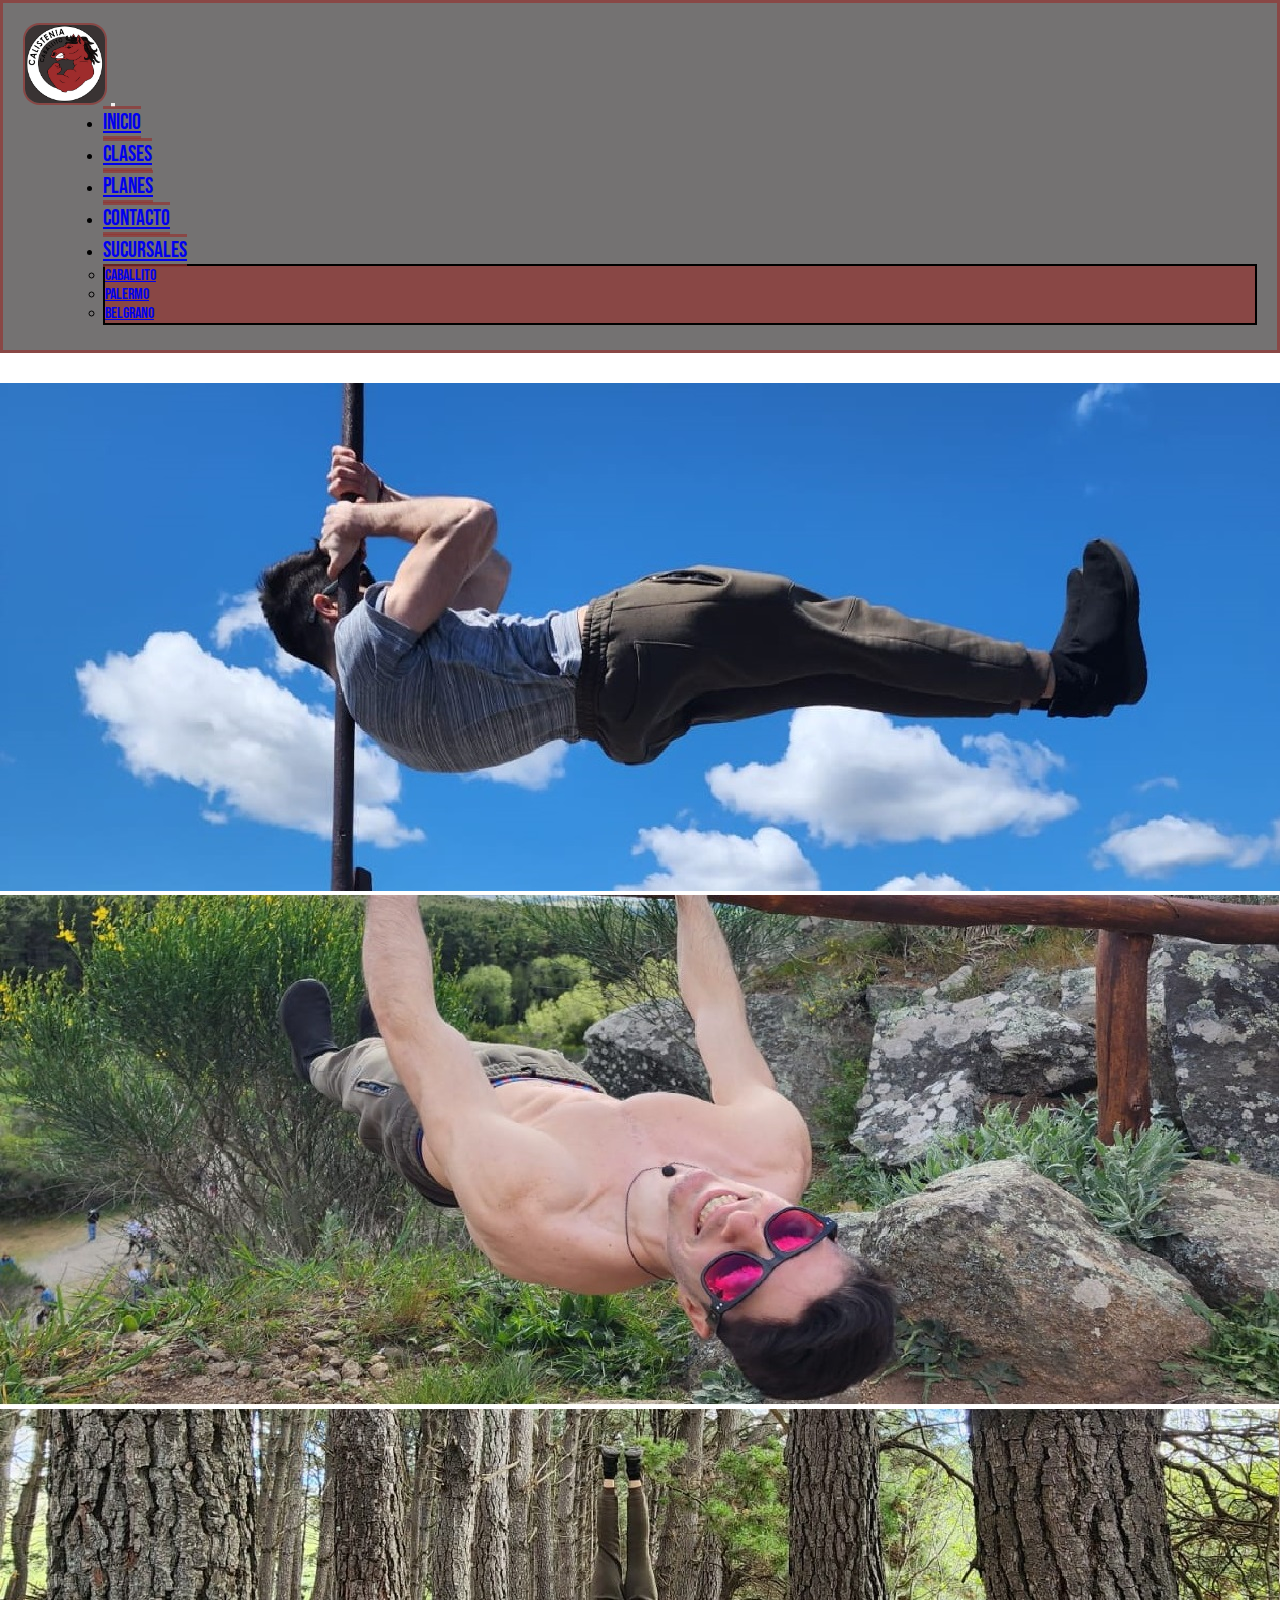
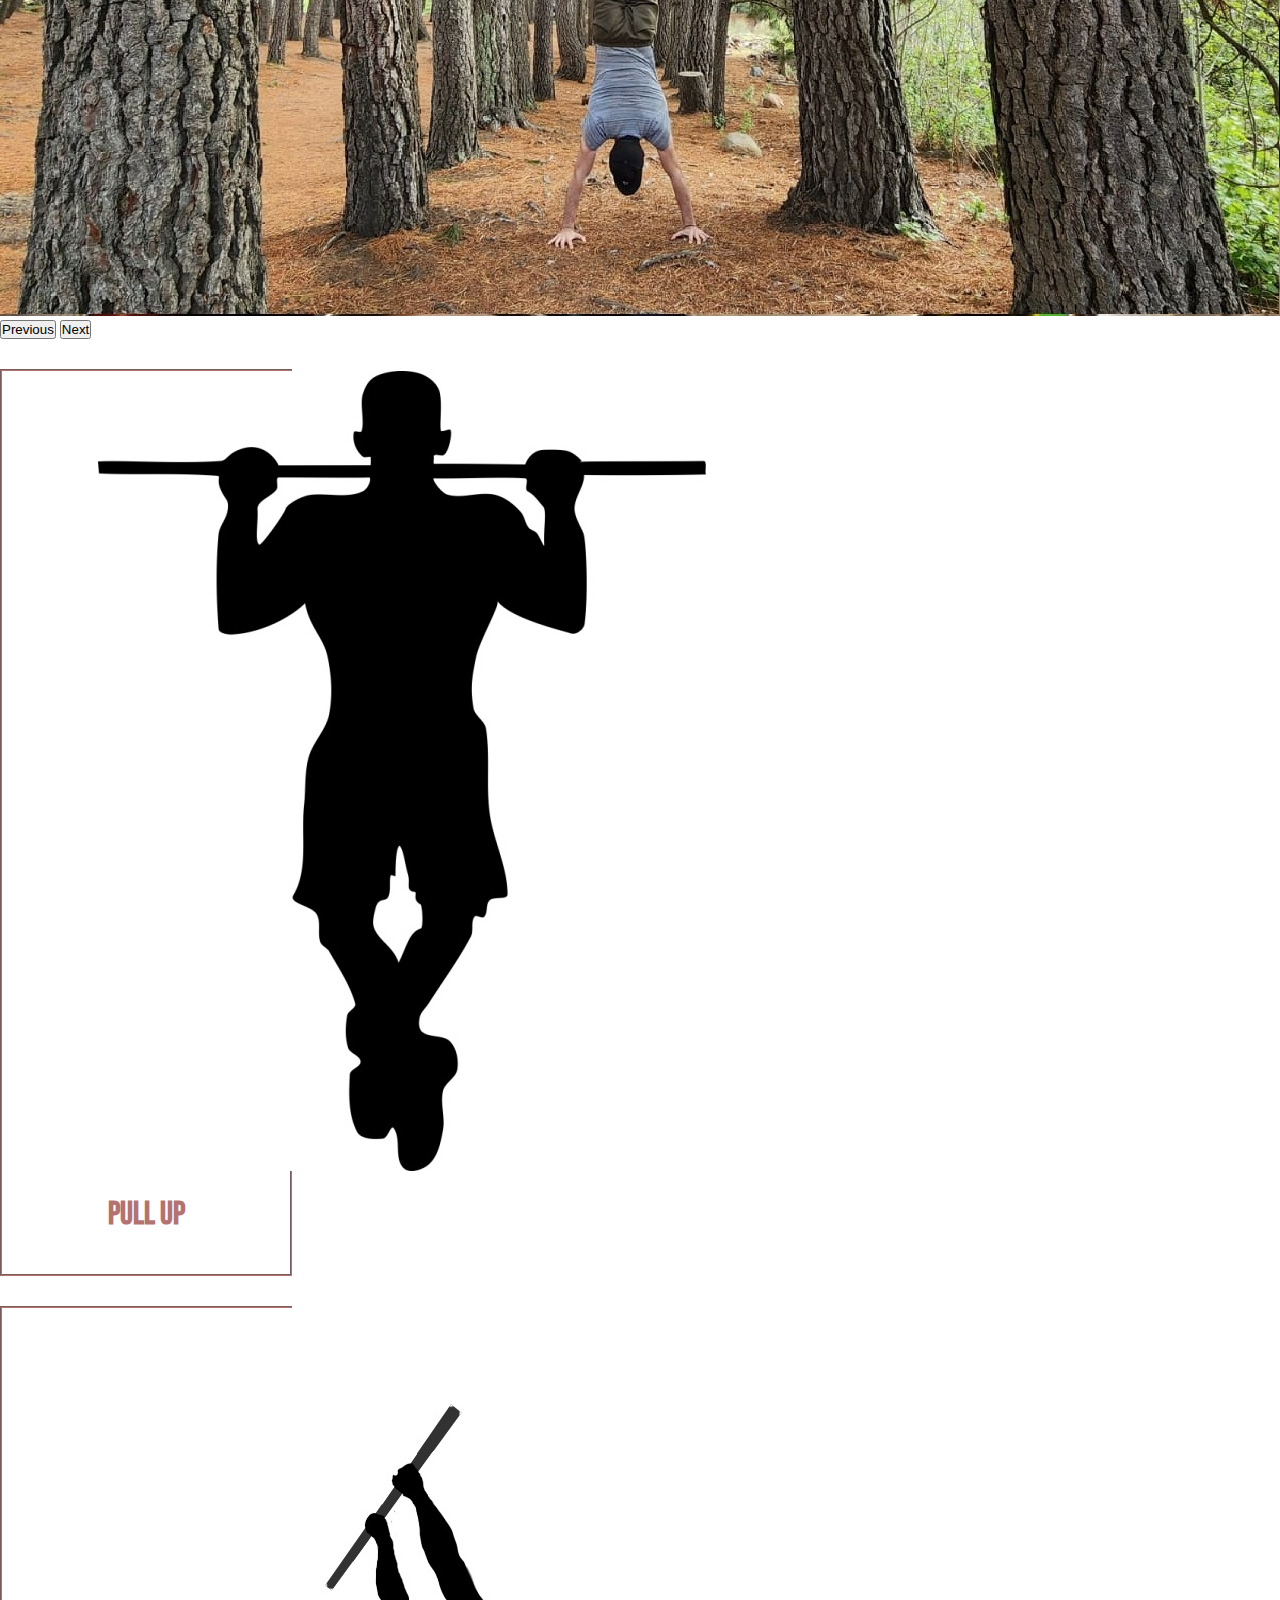
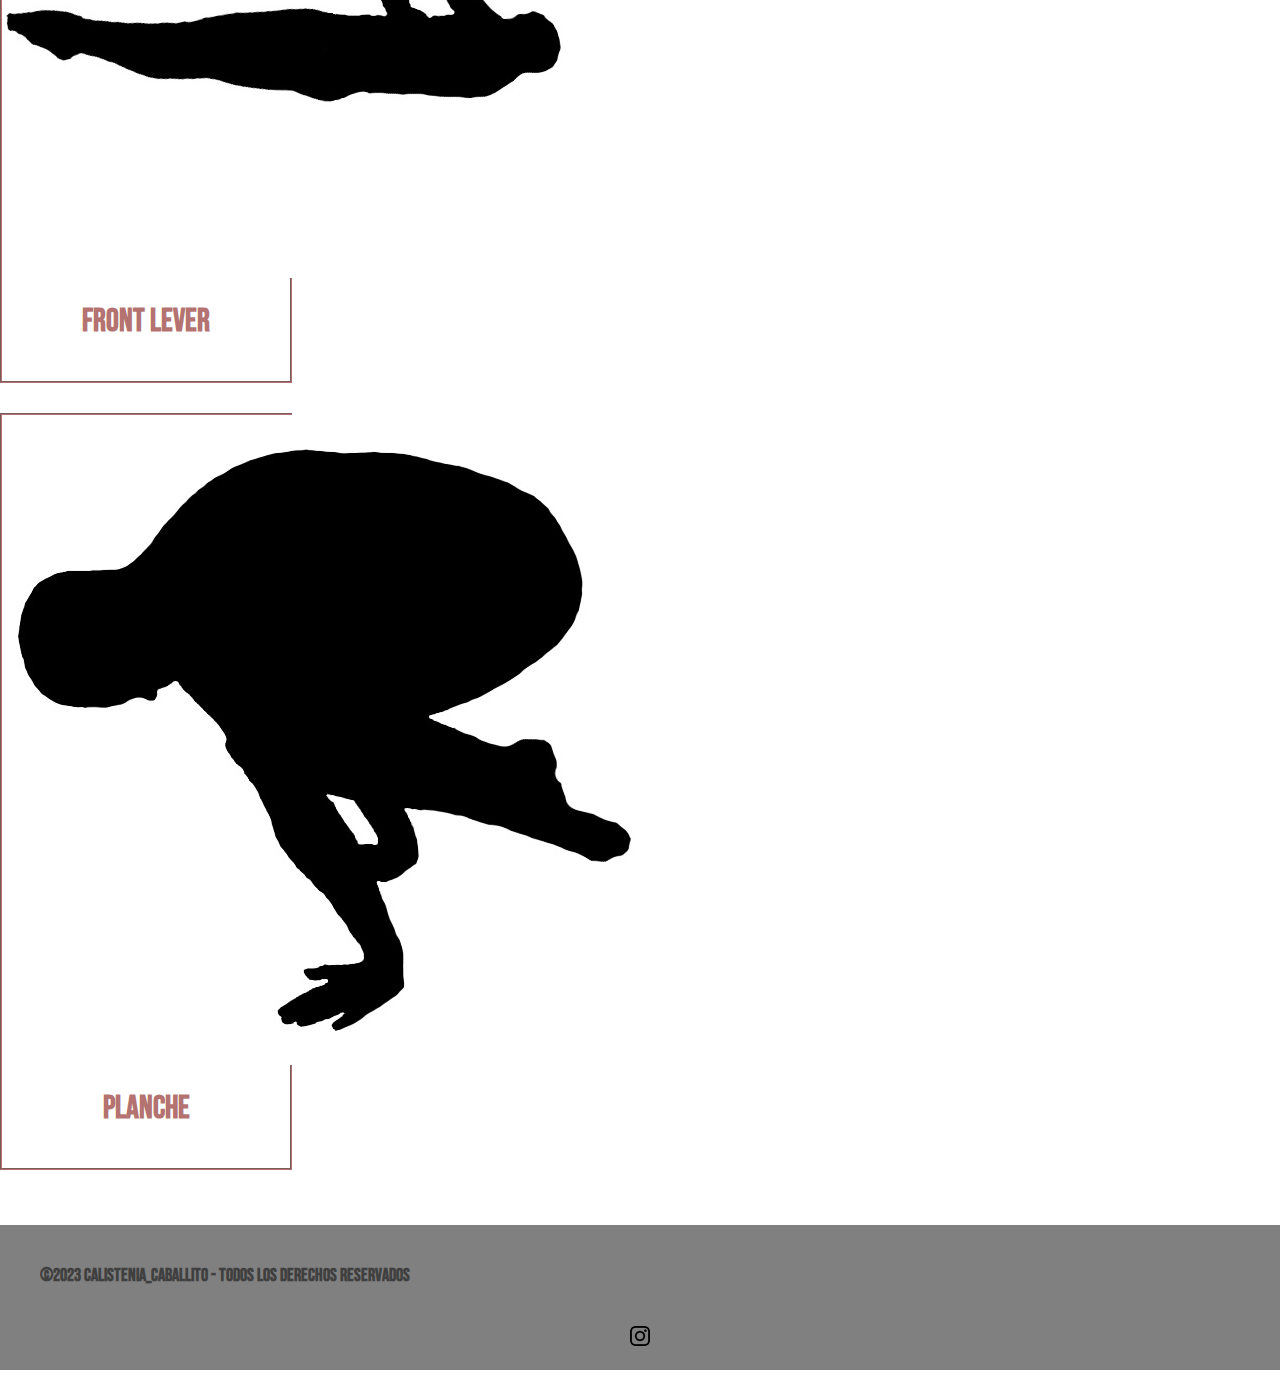
<file: index.html>
<!DOCTYPE html>
<html lang="en">
<head>
  <meta charset="UTF-8">
  <meta http-equiv="X-UA-Compatible" content="IE=edge">
  <meta name="viewport" content="width=device-width, initial-scale=1.0">
  <title>Calistenia Caballito</title>

    <!--bootstrap-->
    <link href="https://cdn.jsdelivr.net/npm/bootstrap@5.3.0-alpha1/dist/css/bootstrap.min.css" rel="stylesheet" integrity="sha384-GLhlTQ8iRABdZLl6O3oVMWSktQOp6b7In1Zl3/Jr59b6EGGoI1aFkw7cmDA6j6gD" crossorigin="anonymous">
    
    <!--foonts-->
    <link href="https://fonts.googleapis.com/css2?family=Bebas+Neue&display=swap" rel="stylesheet" type="text/css"> 
    <link href="https://fonts.googleapis.com/css2?family=Source+Serif+Pro:ital,wght@0,200;0,300;0,400;0,600;0,700;0,900;1,200;1,300;1,400;1,600;1,700;1,900&display=swap" rel="stylesheet" type="text/css">
  
    <!--sass-->
    <link rel="stylesheet" href="./css/styles.css">
  </head>

  <body class="container">
    <header class="row">
      <div class="col-lg-12">
        <nav class="row navbar navbar-expand-lg ">
          <div class="container-fluid">
            <a class="navbar-brand" href="./index.html"><img width="80px" src="./img/logo.png" alt="Logo"></a>
              <button class="navbar-toggler" type="button" data-bs-toggle="collapse" data-bs-target="#navbarSupportedContent" aria-controls="navbarSupportedContent" aria-expanded="false" aria-label="Toggle navigation">
                <span class="navbar-toggler-icon"></span>
              </button>
          <div class="collapse navbar-collapse" id="navbarSupportedContent">
            <ul class="navbar-nav me-auto mb-2 mb-lg-0">
              <li class="nav-item">
                <a class="nav-link" aria-current="page" href="./index.html">Inicio</a>
              </li>
              <li class="nav-item">
                <a class="nav-link" href="./pages/clases.html">Clases</a>
              </li>
              <li class="nav-item">
                <a class="nav-link" href="./pages/planes.html">Planes</a>
              </li>
              <li class="nav-item">
                <a class="nav-link" href="./pages/contacto.html">Contacto</a>
              </li>
              <li class="nav-item dropdown">
                <a class="nav-link dropdown-toggle" href="./pages/ubicacion.html" role="button" data-bs-toggle="dropdown" aria-expanded="false">
                Sucursales
                </a>
                  <ul class="dropdown-menu">
                    <li><a class="dropdown-item" href="./pages/ubicacion.html">Caballito</a></li>
                    <li><a class="dropdown-item" href="./pages/ubicacion.html">Palermo</a></li>
                    <li><a class="dropdown-item" href="./pages/ubicacion.html">Belgrano</a></li>
                  </ul>
              </li>
            </ul>
          </div>
          </div>
        </nav>
      </div>
    </header>

    <main>
      <div class="row">
        <div class="col-lg-12">
          <div id="carouselExampleControlsNoTouching" class="carousel slide" data-bs-touch="false">
            <div class="carousel-inner">
              <div class="carousel-item active">
                <img src="./img/imagen1.jpg" class="d-block w-100" alt="Entrenador haciendo un front lever en un poste">
              </div>
              <div class="carousel-item">
                <img src="./img/imagen2.jpg" class="d-block w-100" alt="Entrenador haciendo un front lever en el medio de la naturaleza">
              </div>
              <div class="carousel-item">
                <img src="./img/imagen3.jpg" class="d-block w-100" alt="Entrenador haciendo una vertical">
              </div>
            </div>
            <button class="carousel-control-prev" type="button" data-bs-target="#carouselExampleControlsNoTouching" data-bs-slide="prev">
              <span class="carousel-control-prev-icon" aria-hidden="true"></span>
              <span class="visually-hidden">Previous</span>
            </button>
            <button class="carousel-control-next" type="button" data-bs-target="#carouselExampleControlsNoTouching" data-bs-slide="next">
              <span class="carousel-control-next-icon" aria-hidden="true"></span>
              <span class="visually-hidden">Next</span>
            </button>
          </div>
        </div>
      </div>
      
      <section class="cards row mt-5 pt-3">
        <div class="card-index col-lg-4 col-sm-12 mx-auto" style="width: 18rem;">
          <img src="./img/pullup.jpg" class="card-img-top" alt="Ejercicio Pull up">
            <div class="card-body">
              <h2 class="card-text">PULL UP</h2>
            </div>
        </div>
        
        <div class="card-index col-lg-4 col-sm-12 mx-auto" style="width: 18rem;">
          <img src="./img/frontlever.jpg" class="card-img-top" alt="Ejercicio Front lever">
            <div class="card-body">
              <h2 class="card-text">FRONT LEVER</h2>
            </div>
        </div>
          
        <div class="card-index col-lg-4 col-sm-12 mx-auto" style="width: 18rem;">
          <img src="./img/planche.jpg" class="card-img-top" alt="Ejercicio Planche">
            <div class="card-body">
              <h2 class="card-text">PLANCHE</h2>
            </div>
        </div>
  
      </section> 
    </main>

    <footer class="row">
      <div class="col-lg-8 col-sm-12">
        <h3 class="txtFooter text-center">©2023  Calistenia_Caballito - Todos los derechos reservados</h3>
      </div>
      
      <section class="iconos col-lg-4 col-sm-12 centrado">
        <div>
          <a title="Calistenia_Caballito" href="https://www.instagram.com/calistenia_caballito/">
          <img class="redes" src="./img/ig.png" alt="Instagram"></a>
        </div>        
      </section>
    </footer>

  <script src="https://cdn.jsdelivr.net/npm/bootstrap@5.3.0-alpha1/dist/js/bootstrap.bundle.min.js" integrity="sha384-w76AqPfDkMBDXo30jS1Sgez6pr3x5MlQ1ZAGC+nuZB+EYdgRZgiwxhTBTkF7CXvN" crossorigin="anonymous"></script>   

  </body>

</html>
</file>
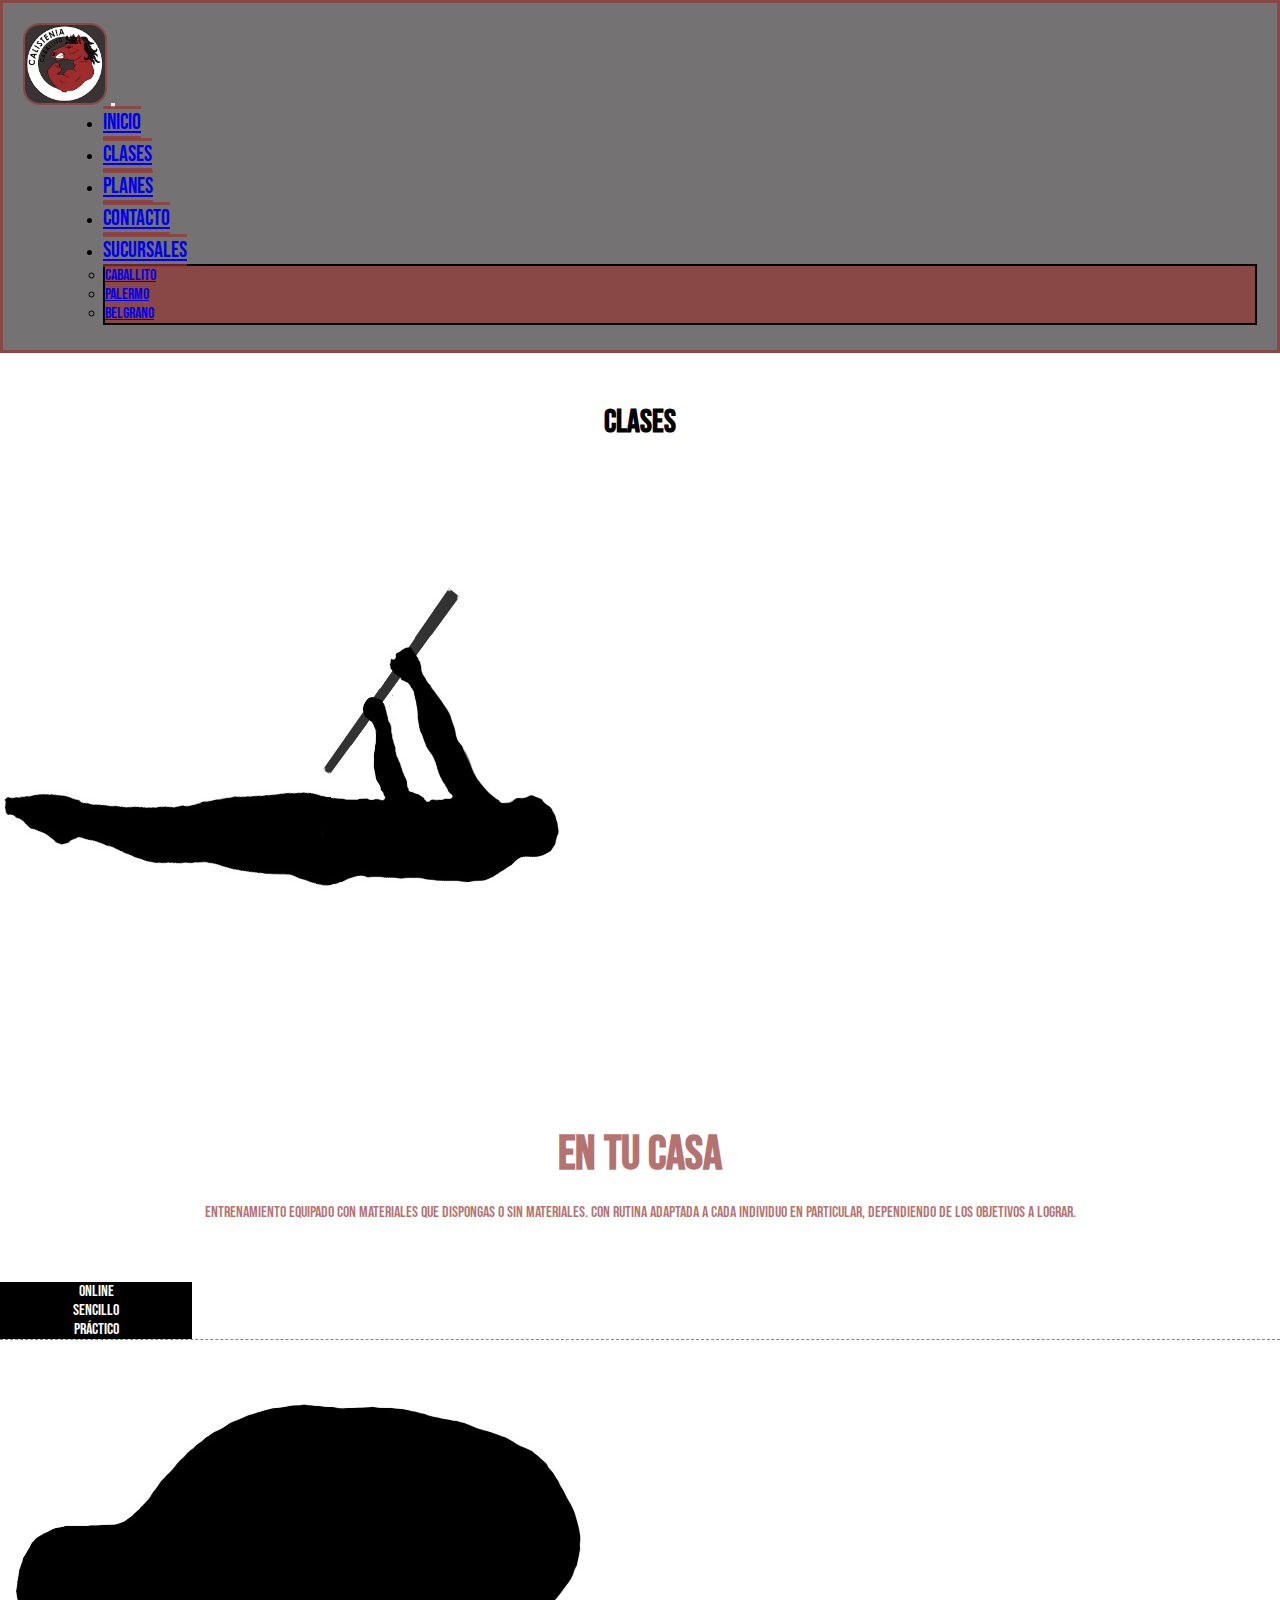
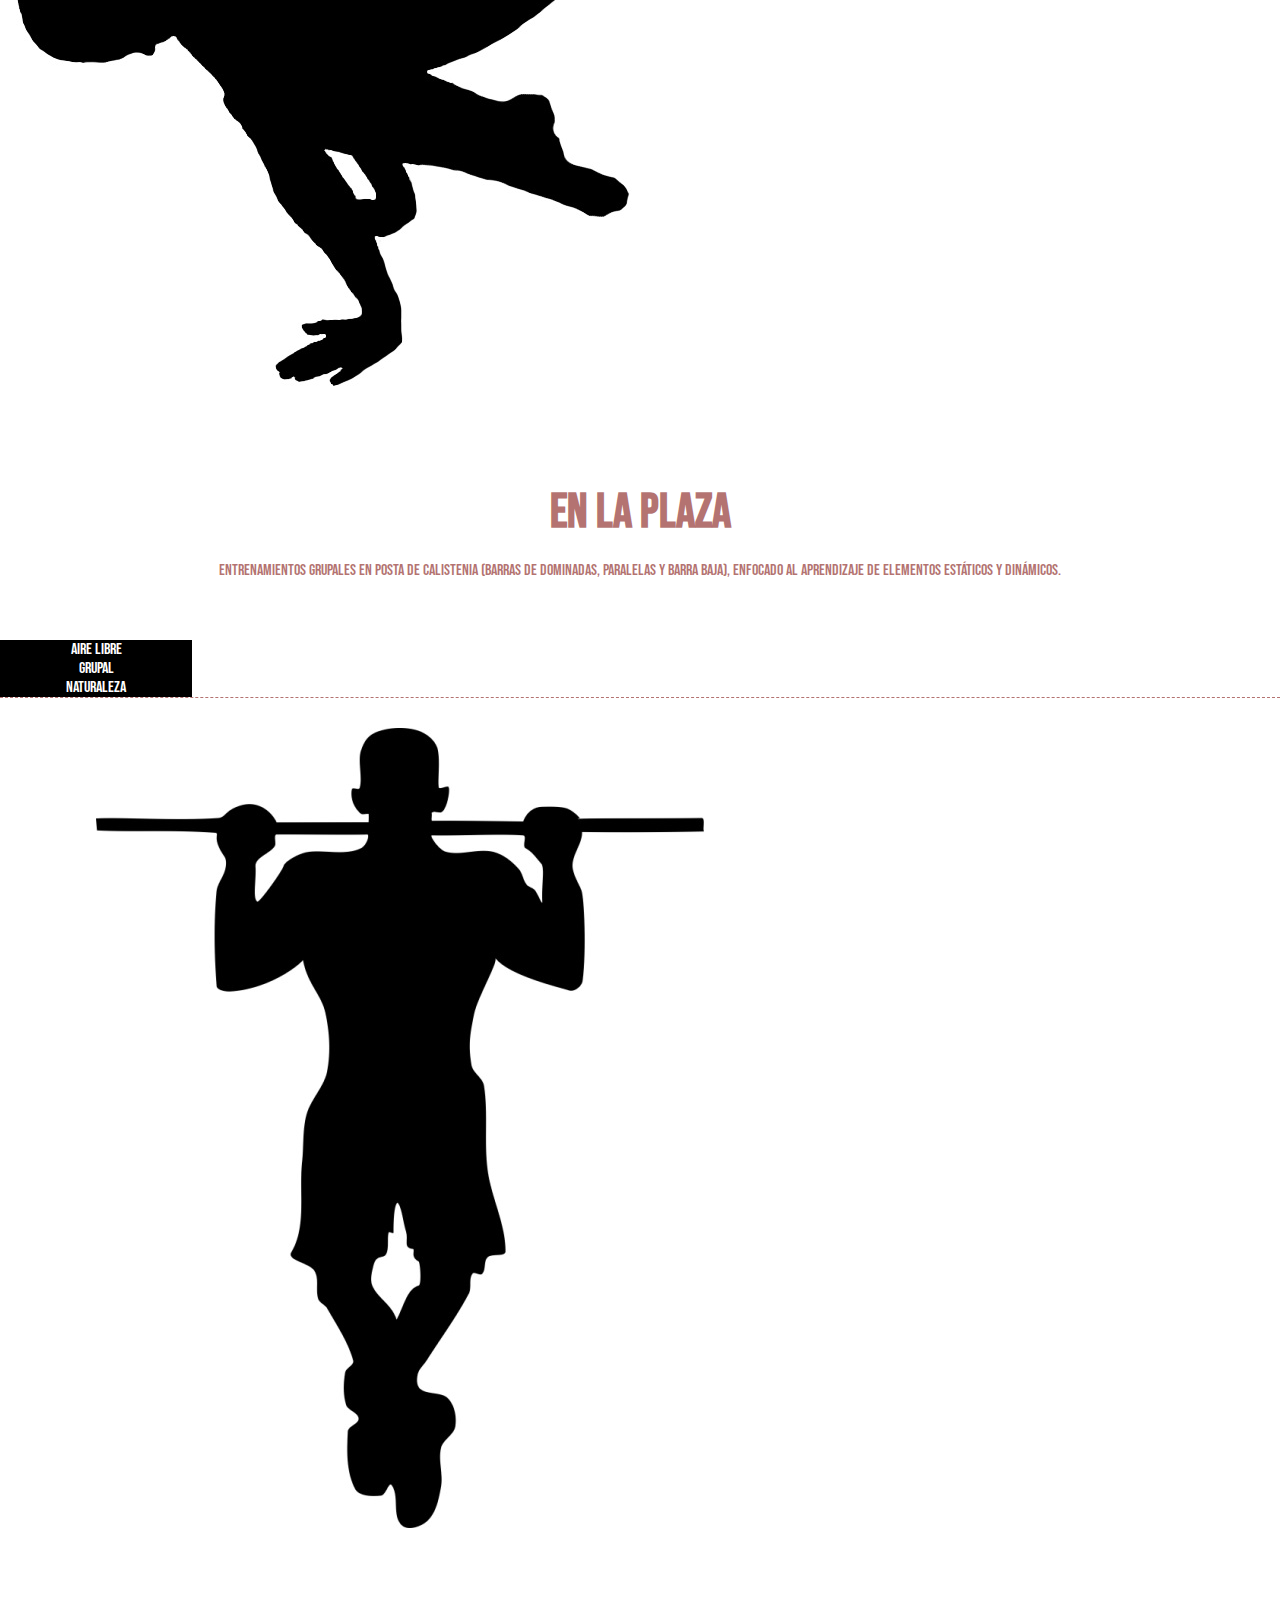
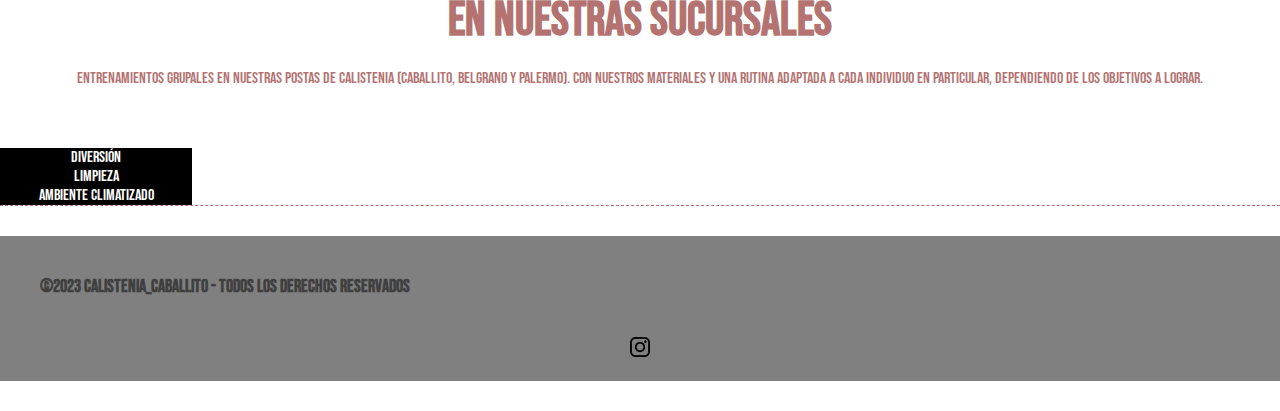
<file: pages/clases.html>
<!DOCTYPE html>
<html lang="es">

  <head>
    <meta charset="UTF-8">
    <meta http-equiv="X-UA-Compatible" content="IE=edge">
    <meta name="viewport" content="width=device-width, initial-scale=1.0">
    <meta name="description" content="Clases y cursos de Calistenia en Caballito">
    <meta name="keywords" content="Calistenia, Caballito, Gimnasio, Plaza">
    <title>Calistenia Caballito</title>

    <!--bootstrap-->
    <link href="https://cdn.jsdelivr.net/npm/bootstrap@5.3.0-alpha1/dist/css/bootstrap.min.css" rel="stylesheet" integrity="sha384-GLhlTQ8iRABdZLl6O3oVMWSktQOp6b7In1Zl3/Jr59b6EGGoI1aFkw7cmDA6j6gD" crossorigin="anonymous">
    
    <!--foonts-->
    <link href="https://fonts.googleapis.com/css2?family=Bebas+Neue&display=swap" rel="stylesheet" type="text/css"> 
    <link href="https://fonts.googleapis.com/css2?family=Source+Serif+Pro:ital,wght@0,200;0,300;0,400;0,600;0,700;0,900;1,200;1,300;1,400;1,600;1,700;1,900&display=swap" rel="stylesheet" type="text/css">
  
    <!--sass-->
    <link rel="stylesheet" href="../css/styles.css">
  </head>

  <body class="container">
    <header class="row">
      <div class="col-lg-12">
        <nav class="navbar navbar-expand-lg ">
          <div class="container-fluid">
            <a class="navbar-brand" href="../index.html"><img width="80px" src="../img/logo.png" alt="Logo"></a>
            <button class="navbar-toggler" type="button" data-bs-toggle="collapse" data-bs-target="#navbarSupportedContent" aria-controls="navbarSupportedContent" aria-expanded="false" aria-label="Toggle navigation">
              <span class="navbar-toggler-icon"></span>
            </button>
            <div class="collapse navbar-collapse" id="navbarSupportedContent">
              <ul class="navbar-nav me-auto mb-2 mb-lg-0">
                <li class="nav-item">
                  <a class="nav-link" aria-current="page" href="../index.html">Inicio</a>
                </li>
                <li class="nav-item">
                  <a class="nav-link" href="./clases.html">Clases</a>
                </li>
                <li class="nav-item">
                  <a class="nav-link" href="./planes.html">Planes</a>
                </li>
                <li class="nav-item">
                  <a class="nav-link" href="./contacto.html">Contacto</a>
                </li>
                <li class="nav-item dropdown">
                  <a class="nav-link dropdown-toggle" href="./ubicacion.html" role="button" data-bs-toggle="dropdown" aria-expanded="false">
                    Sucursales
                  </a>
                  <ul class="dropdown-menu">
                    <li><a class="dropdown-item" href="./ubicacion.html">Caballito</a></li>
                    <li><a class="dropdown-item" href="./ubicacion.html">Palermo</a></li>
                    <li><a class="dropdown-item" href="./ubicacion.html">Belgrano</a></li>
                  </ul>
                </li>
              </ul>
            </div>
          </div>
        </nav>
      </div>
    </header>
  
    <main class="row">
      <div class="h2 col-lg-12 col-sm12">
            <h2>CLASES</h2>
      </div>

      <div class="row card-row mx-auto">
        <div class="col-lg-3 col-sm-12">
          <img src="../img/frontlever.jpg" class="img-fluid rounded-start" alt="Ejercicio Front Lever">
        </div>
        <div class="col-lg-6 col-sm-12">
          <div class="card-body">
            <h3 class="card-title">EN TU CASA</h3>
            <p class="card-text"> Entrenamiento equipado con materiales que dispongas o sin materiales. Con rutina adaptada a cada individuo en particular, dependiendo de los objetivos a lograr.</p>
          </div>
        </div>
        <div class="col-lg-3 col-sm-12 card-var mx-auto" style="width: 12rem;">
          <ul class="list-group list-group-flush">
            <li class="list-group-item">ONLINE</li>
            <li class="list-group-item">SENCILLO</li>
            <li class="list-group-item">PRÁCTICO</li>
          </ul>
        </div>
      </div>

      <div class="row card-row mx-auto">
        <div class="col-lg-3 col-sm-12">
          <img src="../img/planche.jpg" class="img-fluid rounded-start" alt="Ejercicio Planche">
        </div>
        <div class="col-lg-6 col-sm-12">
          <div class="card-body">
            <h3 class="card-title">EN LA PLAZA</h3>
            <p class="card-text"> Entrenamientos grupales en posta de Calistenia (Barras de dominadas, Paralelas y Barra baja), enfocado al aprendizaje de elementos estáticos y dinámicos.</p>
          </div>
        </div>
        <div class="col-lg-3 col-sm-12 card-var mx-auto" style="width: 12rem;">
          <ul class="list-group list-group-flush">
            <li class="list-group-item">AIRE LIBRE</li>
            <li class="list-group-item">GRUPAL</li>
            <li class="list-group-item">NATURALEZA</li>
          </ul>
        </div>
      </div>

      <div class="row card-row mx-auto">
        <div class="col-lg-3 col-sm-12">
          <img src="../img/pullup.jpg" class="img-fluid rounded-start" alt="Ejercicio Pull Up">
        </div>
        <div class="col-lg-6 col-sm-12">
          <div class="card-body">
            <h3 class="card-title">EN NUESTRAS SUCURSALES</h3>
            <p class="card-text"> Entrenamientos grupales en nuestras postas de Calistenia (Caballito, Belgrano y Palermo). Con nuestros materiales y una rutina adaptada a cada individuo en particular, dependiendo de los objetivos a lograr.</p>
          </div>
        </div>
        <div class="col-lg-3 col-sm-12 card-var mx-auto" style="width: 12rem;">
          <ul class="list-group list-group-flush">
            <li class="list-group-item">DIVERSIÓN</li>
            <li class="list-group-item">LIMPIEZA</li>
            <li class="list-group-item">AMBIENTE CLIMATIZADO</li>
          </ul>
        </div>
      </div>
        
    </main>

    <footer class="row">
      <div class="col-lg-8 col-sm-12">
        <h3 class="txtFooter text-center">©2023  Calistenia_Caballito - Todos los derechos reservados</h3>
      </div>
      
      <section class="iconos col-lg-4 col-sm-12 centrado">
        <div>
          <a title="Calistenia_Caballito" href="https://www.instagram.com/calistenia_caballito/">
          <img class="redes" src="../img/ig.png" alt="Instagram"></a>
        </div>        
      </section>
    </footer>

    <script src="https://cdn.jsdelivr.net/npm/bootstrap@5.3.0-alpha1/dist/js/bootstrap.bundle.min.js" integrity="sha384-w76AqPfDkMBDXo30jS1Sgez6pr3x5MlQ1ZAGC+nuZB+EYdgRZgiwxhTBTkF7CXvN" crossorigin="anonymous"></script>   

  </body>

</html>
</file>
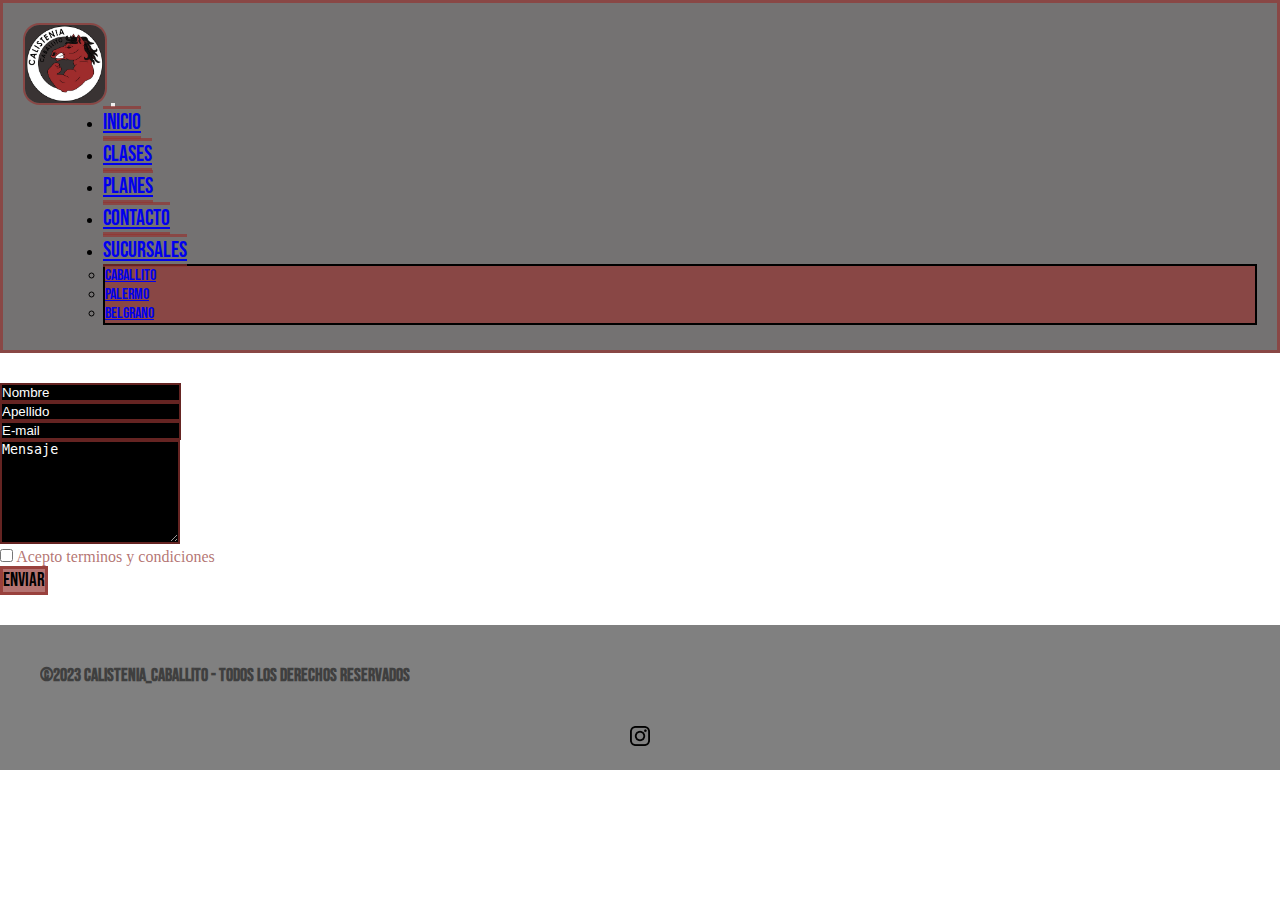
<file: pages/contacto.html>
<!DOCTYPE html>
<html lang="es">

  <head>
    <meta charset="UTF-8">
    <meta http-equiv="X-UA-Compatible" content="IE=edge">
    <meta name="viewport" content="width=device-width, initial-scale=1.0">
    <meta name="description" content="Clases y cursos de Calistenia en Caballito">
    <meta name="keywords" content="Calistenia, Caballito, Gimnasio, Plaza">
    <title>Calistenia Caballito</title>

    <!--bootstrap-->
    <link href="https://cdn.jsdelivr.net/npm/bootstrap@5.3.0-alpha1/dist/css/bootstrap.min.css" rel="stylesheet" integrity="sha384-GLhlTQ8iRABdZLl6O3oVMWSktQOp6b7In1Zl3/Jr59b6EGGoI1aFkw7cmDA6j6gD" crossorigin="anonymous">
    
    <!--foonts-->
    <link href="https://fonts.googleapis.com/css2?family=Bebas+Neue&display=swap" rel="stylesheet" type="text/css"> 
    <link href="https://fonts.googleapis.com/css2?family=Source+Serif+Pro:ital,wght@0,200;0,300;0,400;0,600;0,700;0,900;1,200;1,300;1,400;1,600;1,700;1,900&display=swap" rel="stylesheet" type="text/css">
  
    <!--sass-->
    <link rel="stylesheet" href="../css/styles.css">
  </head>
  
  <body class="container">
    <header class="row">
      <div class="col-lg-12">
        <nav class="navbar navbar-expand-lg ">
          <div class="container-fluid">
            <a class="navbar-brand" href="../index.html"><img width="80px" src="../img/logo.png" alt="Logo"></a>
            <button class="navbar-toggler" type="button" data-bs-toggle="collapse" data-bs-target="#navbarSupportedContent" aria-controls="navbarSupportedContent" aria-expanded="false" aria-label="Toggle navigation">
              <span class="navbar-toggler-icon"></span>
            </button>
            <div class="collapse navbar-collapse" id="navbarSupportedContent">
              <ul class="navbar-nav me-auto mb-2 mb-lg-0">
                <li class="nav-item">
                  <a class="nav-link" aria-current="page" href="../index.html">Inicio</a>
                </li>
                <li class="nav-item">
                  <a class="nav-link" href="./clases.html">Clases</a>
                </li>
                <li class="nav-item">
                  <a class="nav-link" href="./planes.html">Planes</a>
                </li>
                <li class="nav-item">
                  <a class="nav-link" href="./contacto.html">Contacto</a>
                </li>
                <li class="nav-item dropdown">
                  <a class="nav-link dropdown-toggle" href="./ubicacion.html" role="button" data-bs-toggle="dropdown" aria-expanded="false">
                    Sucursales
                  </a>
                  <ul class="dropdown-menu">
                    <li><a class="dropdown-item" href="./ubicacion.html">Caballito</a></li>
                    <li><a class="dropdown-item" href="./ubicacion.html">Palermo</a></li>
                    <li><a class="dropdown-item" href="./ubicacion.html">Belgrano</a></li>
                  </ul>
                </li>
              </ul>
            </div>
          </div>
        </nav>
      </div>
    </header>


    <main class="row">
      <div class="row g-3">
        <div class="col mb-3">
          <input type="text" class="form-control" placeholder="Nombre" aria-label="First name">
        </div>
        <div class="col">
          <input type="text" class="form-control" placeholder="Apellido" aria-label="Last name">
        </div>
      
        <div class="form-floating mb-3">
          <input type="email" class="form-control" id="floatingInput" placeholder="E-mail">
        </div>

        <div class="form-floating mb-3">
          <textarea class="form-control" placeholder="Mensaje" id="floatingTextarea2" style="height: 100px"></textarea>
        </div>
        <div class="col-12">
          <div class="form-check">
            <input class="form-check-input" type="checkbox" id="gridCheck">
            <label class="form-check-label" for="gridCheck">
              Acepto terminos y condiciones
            </label>
          </div>
        </div>
        <div class="col-12">
          <button type="submit" class="btn">Enviar</button>
        </div>
      </div>
    </main>

    <footer class="row">
      <div class="col-lg-8 col-sm-12">
        <h3 class="txtFooter text-center">©2023  Calistenia_Caballito - Todos los derechos reservados</h3>
      </div>
      
      <section class="iconos col-lg-4 col-sm-12 centrado">
        <div>
          <a title="Calistenia_Caballito" href="https://www.instagram.com/calistenia_caballito/">
          <img class="redes" src="../img/ig.png" alt="Instagram"></a>
        </div>        
      </section>
    </footer>

    <script src="https://cdn.jsdelivr.net/npm/bootstrap@5.3.0-alpha1/dist/js/bootstrap.bundle.min.js" integrity="sha384-w76AqPfDkMBDXo30jS1Sgez6pr3x5MlQ1ZAGC+nuZB+EYdgRZgiwxhTBTkF7CXvN" crossorigin="anonymous"></script>   

  </body>
</html>
</file>
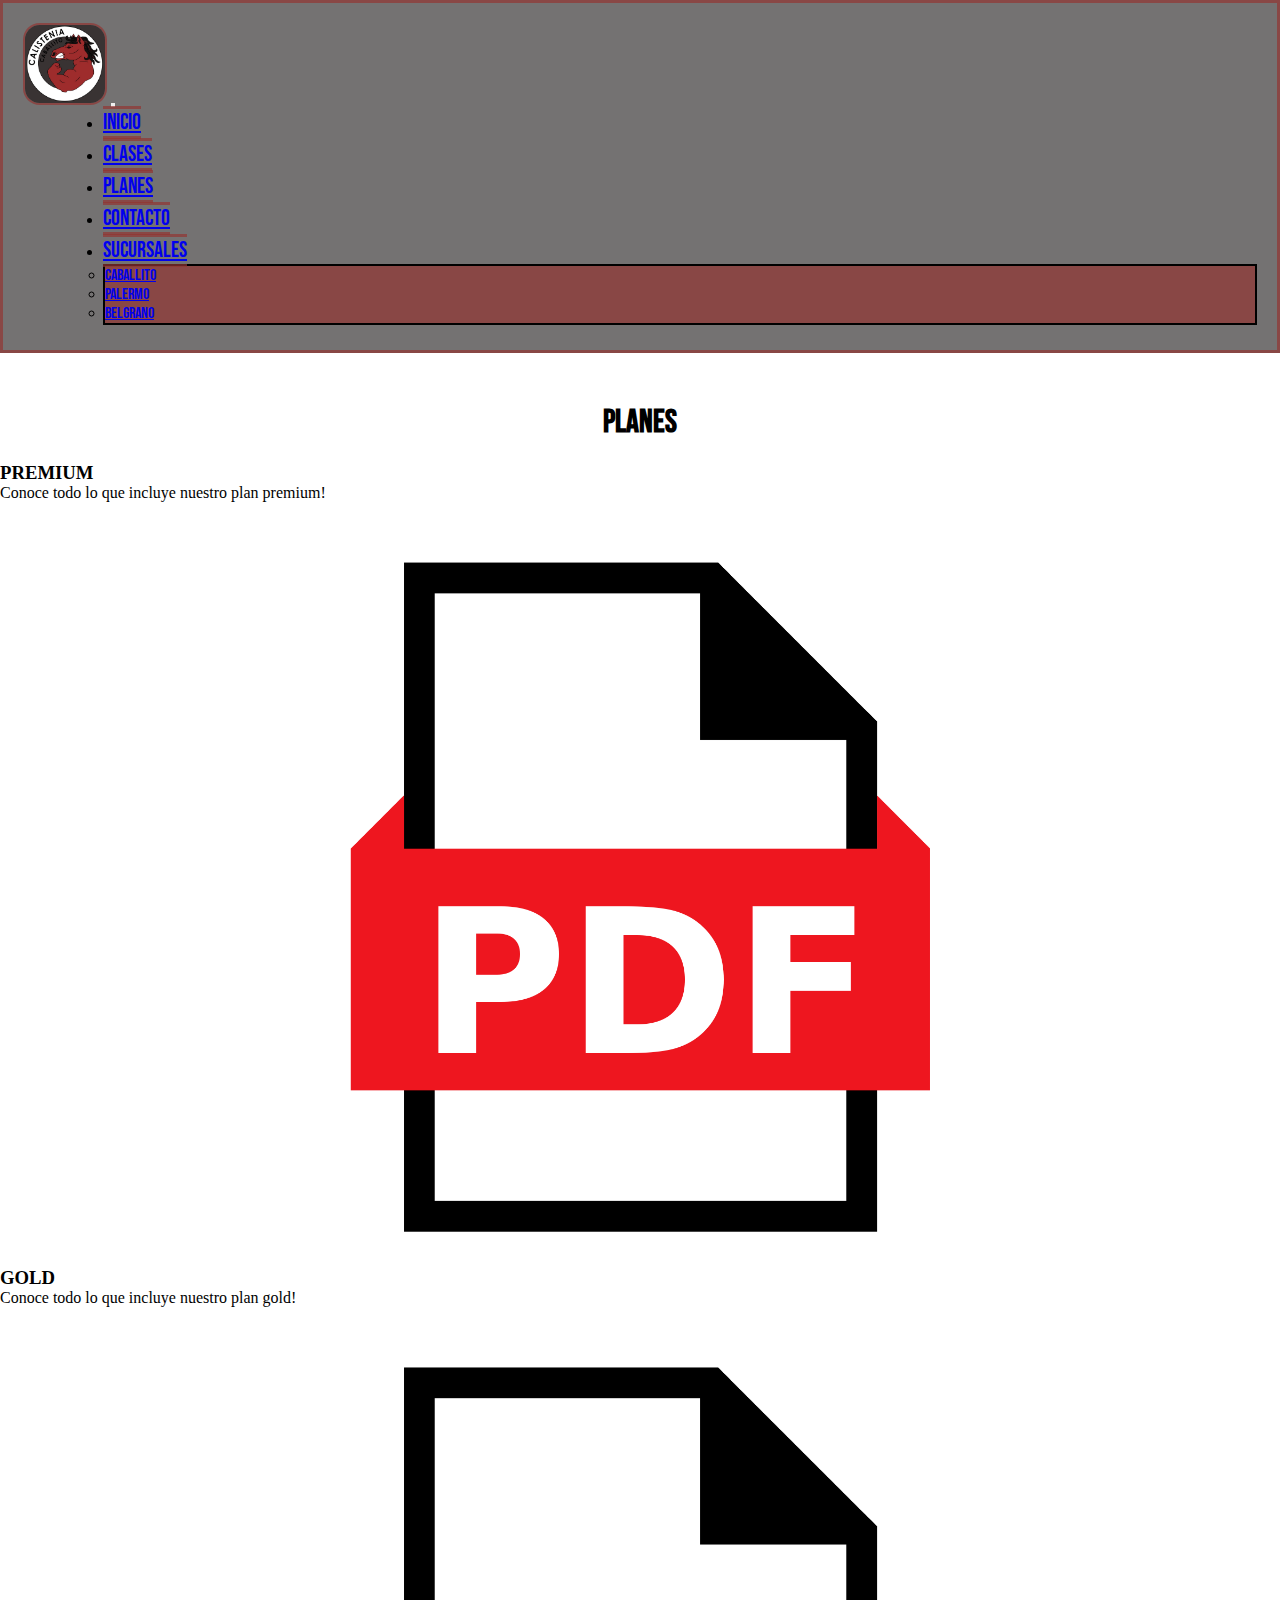
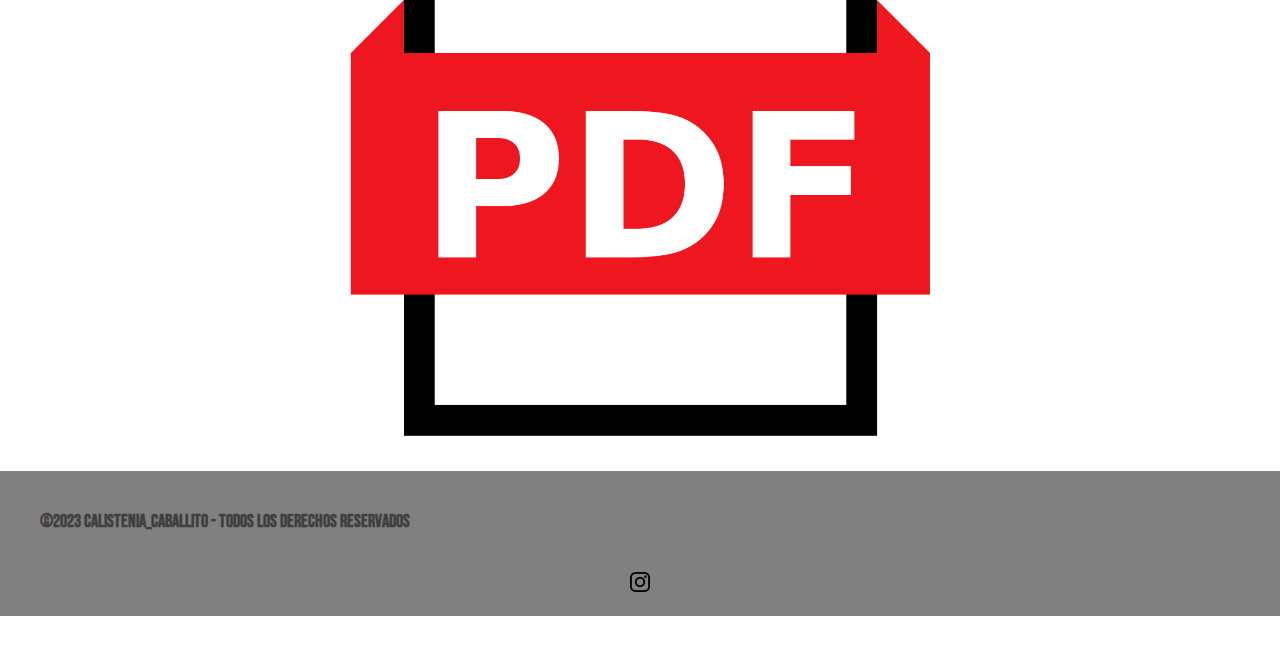
<file: pages/planes.html>
<!DOCTYPE html>
<html lang="es">

  <head>
    <meta charset="UTF-8">
    <meta http-equiv="X-UA-Compatible" content="IE=edge">
    <meta name="viewport" content="width=device-width, initial-scale=1.0">
    <meta name="description" content="Clases y cursos de Calistenia en Caballito">
    <meta name="keywords" content="Calistenia, Caballito, Gimnasio, Plaza">
    <title>Calistenia Caballito</title>

    <!--bootstrap-->
    <link href="https://cdn.jsdelivr.net/npm/bootstrap@5.3.0-alpha1/dist/css/bootstrap.min.css" rel="stylesheet" integrity="sha384-GLhlTQ8iRABdZLl6O3oVMWSktQOp6b7In1Zl3/Jr59b6EGGoI1aFkw7cmDA6j6gD" crossorigin="anonymous">
    
    <!--foonts-->
    <link href="https://fonts.googleapis.com/css2?family=Bebas+Neue&display=swap" rel="stylesheet" type="text/css"> 
    <link href="https://fonts.googleapis.com/css2?family=Source+Serif+Pro:ital,wght@0,200;0,300;0,400;0,600;0,700;0,900;1,200;1,300;1,400;1,600;1,700;1,900&display=swap" rel="stylesheet" type="text/css">
  
    <!--sass-->
    <link rel="stylesheet" href="../css/styles.css">
  </head>
  
  <body class="container">
    <header class="row">
      <div class="col-lg-12">
        <nav class="navbar navbar-expand-lg ">
          <div class="container-fluid">
            <a class="navbar-brand" href="../index.html"><img width="80px" src="../img/logo.png" alt="Logo"></a>
            <button class="navbar-toggler" type="button" data-bs-toggle="collapse" data-bs-target="#navbarSupportedContent" aria-controls="navbarSupportedContent" aria-expanded="false" aria-label="Toggle navigation">
              <span class="navbar-toggler-icon"></span>
            </button>
            <div class="collapse navbar-collapse" id="navbarSupportedContent">
              <ul class="navbar-nav me-auto mb-2 mb-lg-0">
                <li class="nav-item">
                  <a class="nav-link" aria-current="page" href="../index.html">Inicio</a>
                </li>
                <li class="nav-item">
                  <a class="nav-link" href="./clases.html">Clases</a>
                </li>
                <li class="nav-item">
                  <a class="nav-link" href="./planes.html">Planes</a>
                </li>
                <li class="nav-item">
                  <a class="nav-link" href="./contacto.html">Contacto</a>
                </li>
                <li class="nav-item dropdown">
                  <a class="nav-link dropdown-toggle" href="./ubicacion.html" role="button" data-bs-toggle="dropdown" aria-expanded="false">
                    Sucursales
                  </a>
                  <ul class="dropdown-menu">
                    <li><a class="dropdown-item" href="./ubicacion.html">Caballito</a></li>
                    <li><a class="dropdown-item" href="./ubicacion.html">Palermo</a></li>
                    <li><a class="dropdown-item" href="./ubicacion.html">Belgrano</a></li>
                  </ul>
                </li>
              </ul>
            </div>
          </div>
        </nav>
      </div>
    </header>

    <main class="row">
      <div class="h2 col-lg-12 col-sm12">
        <h2>PLANES</h2>
      </div>
      
      <section class="row mx-auto">
        <div class="col-lg-6 col-sm-12">
          <div class="card-body">
            <h3 class="card-title">PREMIUM</h3>
            <p class="card-text">Conoce todo lo que incluye nuestro plan premium!</p>
            <div class="centrado">
            <img src="../img/pdf.png" class="card-img-bottom" alt="menu">
            </div>
          </div>
        </div>
        
        <div class="col-lg-6 col-sm-12">
          <div class="card-body">
            <h3 class="card-title">GOLD</h3>
            <p class="card-text">Conoce todo lo que incluye nuestro plan gold!</p>
            <div class="centrado">
            <img src="../img/pdf.png" class="card-img-bottom" alt="productos">
            </div>
          </div>
        </div>
      </section>
    </main>

    <footer class="row">
      <div class="col-lg-8 col-sm-12">
        <h3 class="txtFooter text-center">©2023  Calistenia_Caballito - Todos los derechos reservados</h3>
      </div>
      
      <section class="iconos col-lg-4 col-sm-12 centrado">
        <div>
          <a title="Calistenia_Caballito" href="https://www.instagram.com/calistenia_caballito/">
          <img class="redes" src="../img/ig.png" alt="Instagram"></a>
        </div>        
      </section>
    </footer>

    <script src="https://cdn.jsdelivr.net/npm/bootstrap@5.3.0-alpha1/dist/js/bootstrap.bundle.min.js" integrity="sha384-w76AqPfDkMBDXo30jS1Sgez6pr3x5MlQ1ZAGC+nuZB+EYdgRZgiwxhTBTkF7CXvN" crossorigin="anonymous"></script>   

  </body>
</html>
</file>
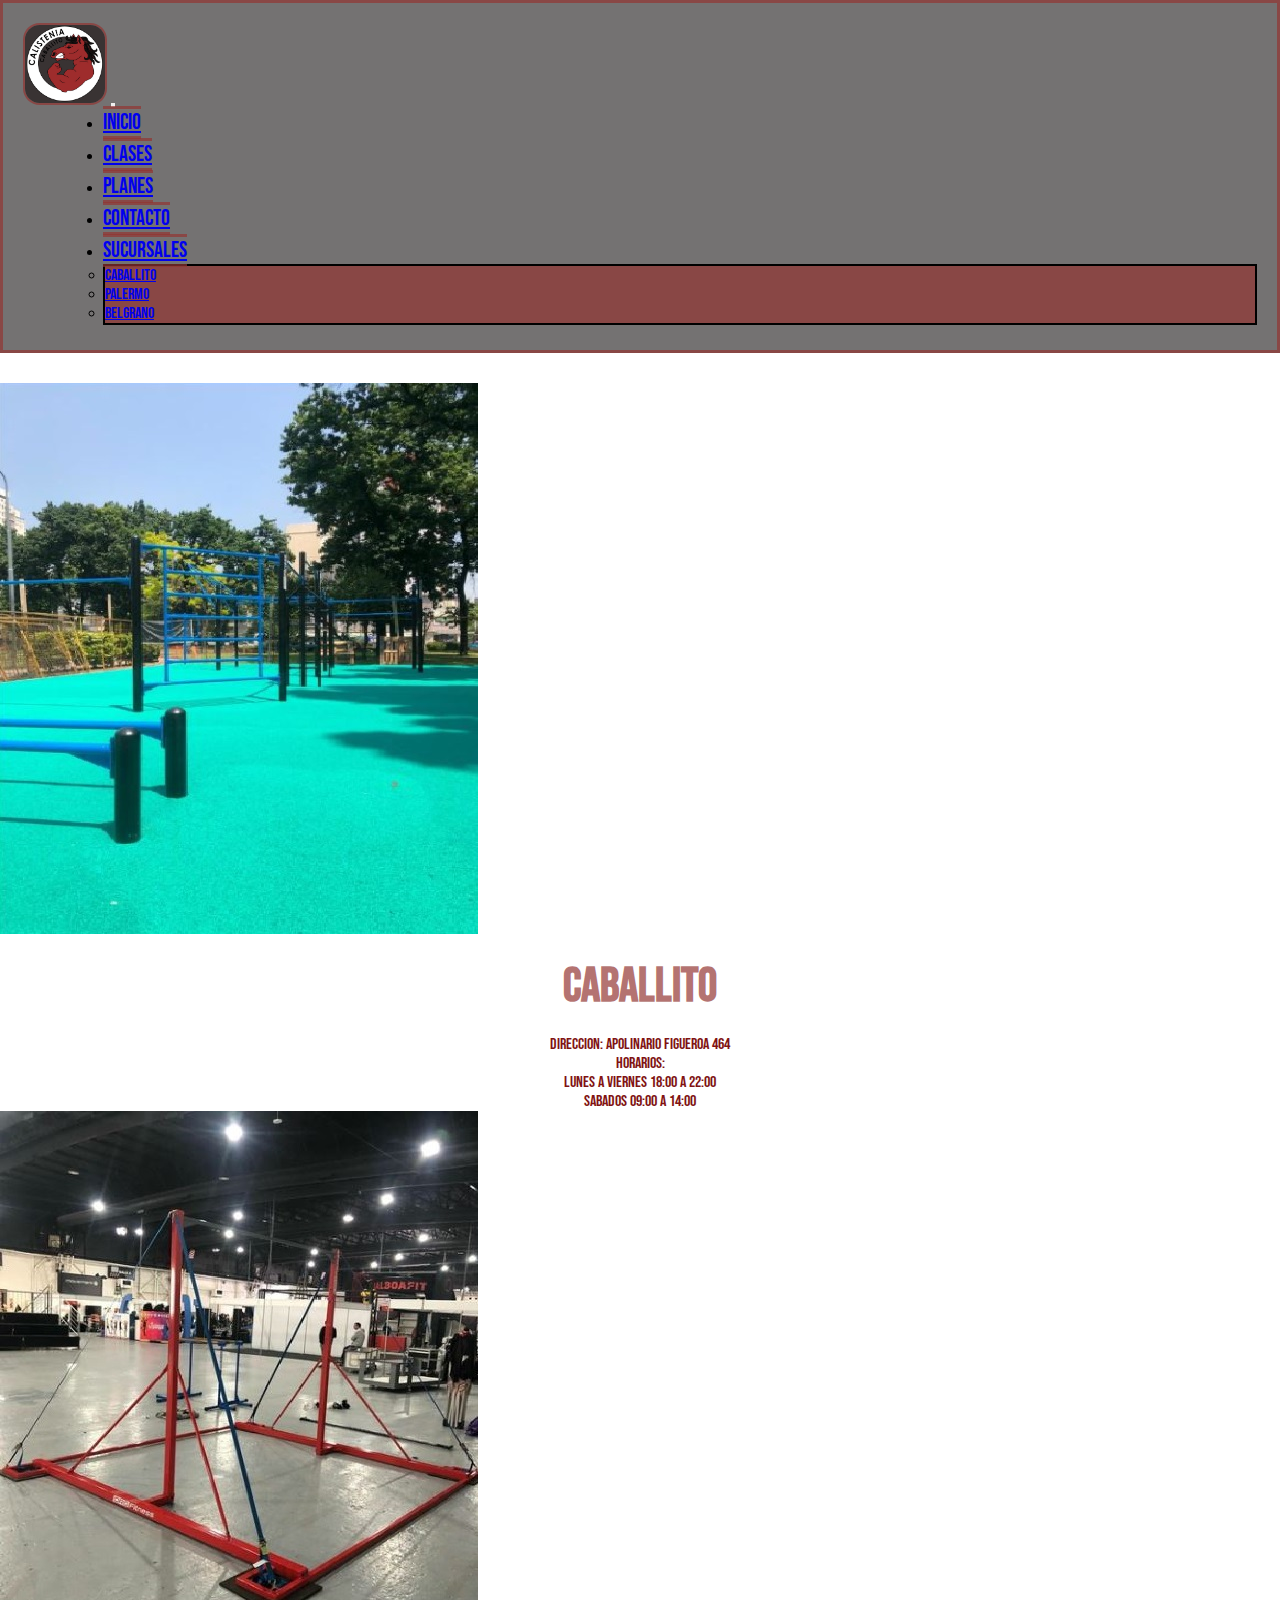
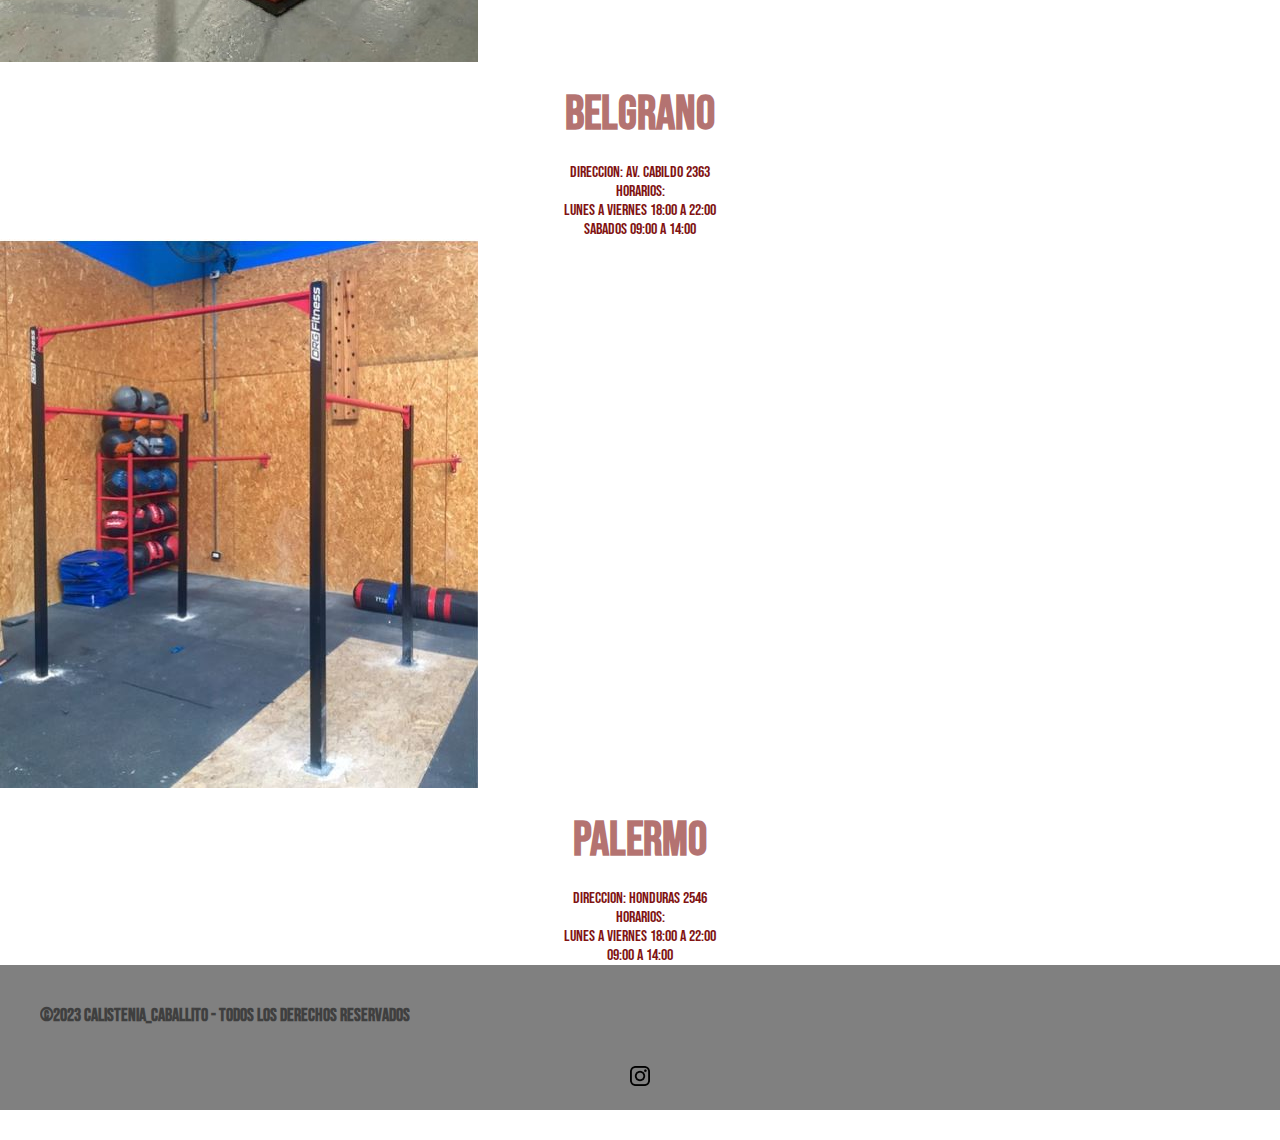
<file: pages/ubicacion.html>
<!DOCTYPE html>
<html lang="es">

  <head>
    <meta charset="UTF-8">
    <meta http-equiv="X-UA-Compatible" content="IE=edge">
    <meta name="viewport" content="width=device-width, initial-scale=1.0">
    <meta name="description" content="Clases y cursos de Calistenia en Caballito">
    <meta name="keywords" content="Calistenia, Caballito, Gimnasio, Plaza">
    <title>Calistenia Caballito</title>

    <!--bootstrap-->
    <link href="https://cdn.jsdelivr.net/npm/bootstrap@5.3.0-alpha1/dist/css/bootstrap.min.css" rel="stylesheet" integrity="sha384-GLhlTQ8iRABdZLl6O3oVMWSktQOp6b7In1Zl3/Jr59b6EGGoI1aFkw7cmDA6j6gD" crossorigin="anonymous">
    
    <!--foonts-->
    <link href="https://fonts.googleapis.com/css2?family=Bebas+Neue&display=swap" rel="stylesheet" type="text/css"> 
    <link href="https://fonts.googleapis.com/css2?family=Source+Serif+Pro:ital,wght@0,200;0,300;0,400;0,600;0,700;0,900;1,200;1,300;1,400;1,600;1,700;1,900&display=swap" rel="stylesheet" type="text/css">
  
    <!--sass-->
    <link rel="stylesheet" href="../css/styles.css">
  </head>
  
  <body class="container">
    <header class="row">
      <div class="col-lg-12">
        <nav class="navbar navbar-expand-lg ">
          <div class="container-fluid">
            <a class="navbar-brand" href="../index.html"><img width="80px" src="../img/logo.png" alt="Logo"></a>
            <button class="navbar-toggler" type="button" data-bs-toggle="collapse" data-bs-target="#navbarSupportedContent" aria-controls="navbarSupportedContent" aria-expanded="false" aria-label="Toggle navigation">
              <span class="navbar-toggler-icon"></span>
            </button>
            <div class="collapse navbar-collapse" id="navbarSupportedContent">
              <ul class="navbar-nav me-auto mb-2 mb-lg-0">
                <li class="nav-item">
                  <a class="nav-link" aria-current="page" href="../index.html">Inicio</a>
                </li>
                <li class="nav-item">
                  <a class="nav-link" href="./clases.html">Clases</a>
                </li>
                <li class="nav-item">
                  <a class="nav-link" href="./planes.html">Planes</a>
                </li>
                <li class="nav-item">
                  <a class="nav-link" href="./contacto.html">Contacto</a>
                </li>
                <li class="nav-item dropdown">
                  <a class="nav-link dropdown-toggle" href="./ubicacion.html" role="button" data-bs-toggle="dropdown" aria-expanded="false">
                    Sucursales
                  </a>
                  <ul class="dropdown-menu">
                    <li><a class="dropdown-item" href="./ubicacion.html">Caballito</a></li>
                    <li><a class="dropdown-item" href="./ubicacion.html">Palermo</a></li>
                    <li><a class="dropdown-item" href="./ubicacion.html">Belgrano</a></li>
                  </ul>
                </li>
              </ul>
            </div>
          </div>
        </nav>
      </div>
    </header>

    <main class="row mx-auto ms-3 mb-5">
      <div class="row g-4 mt-0 mb-5">
        <div class="col-lg-4 col-sm-12">
          <div class="card-suc h-100 mx-auto">
            <img src="../img/caballito.jpg" class="card-img-top" alt="Sucursal Caballito">
            <div class="card-body mt-0 pt-0">
              <h2 class="card-title">Caballito</h2>
              <p class="card-text-ubi">Direccion: Apolinario Figueroa 464 <br> Horarios: <br> Lunes a Viernes 18:00 a 22:00 <br> Sabados 09:00 a 14:00</p>
            </div>
          </div>
        </div>
        <div class="col-lg-4 col-sm-12">
          <div class="card-suc h-100 mx-auto">
            <img src="../img/belgrano.JPG" class="card-img-top" alt="Sucursal Belgrano">
            <div class="card-body mt-0 pt-0">
              <h2 class="card-title">Belgrano</h2>
              <p class="card-text-ubi">Direccion: Av. Cabildo 2363 <br> Horarios: <br> Lunes a Viernes 18:00 a 22:00 <br> Sabados 09:00 a 14:00</p>
            </div>
          </div>
        </div>
        <div class="col-lg-4 col-sm-12">
          <div class="card-suc h-100 mx-auto">
            <img src="../img/palermo.jpg" class="card-img-top" alt="Sucursal Palermo">
            <div class="card-body mt-0 pt-0">
              <h2 class="card-title">Palermo</h2>
              <p class="card-text-ubi">Direccion: Honduras 2546 <br> Horarios: <br> Lunes a Viernes 18:00 a 22:00 <br> 09:00 a 14:00</p>
            </div>
          </div>
        </div>
      </div>
    </main>

    <footer class="row">
      <div class="col-lg-8 col-sm-12">
        <h3 class="txtFooter text-center">©2023  Calistenia_Caballito - Todos los derechos reservados</h3>
      </div>
      
      <section class="iconos col-lg-4 col-sm-12 centrado">
        <div>
          <a title="Calistenia_Caballito" href="https://www.instagram.com/calistenia_caballito/">
          <img class="redes" src="../img/ig.png" alt="Instagram"></a>
        </div>        
      </section>
    </footer>

    <script src="https://cdn.jsdelivr.net/npm/bootstrap@5.3.0-alpha1/dist/js/bootstrap.bundle.min.js" integrity="sha384-w76AqPfDkMBDXo30jS1Sgez6pr3x5MlQ1ZAGC+nuZB+EYdgRZgiwxhTBTkF7CXvN" crossorigin="anonymous"></script>   

  </body>
</html>
</file>
<file: css/styles.css>
* {
  padding: 0;
  margin: 0;
  box-sizing: 0;
}

body {
  background-color: rgb(255, 255, 255);
}
body main div h2 {
  text-align: center;
  font-family: "Bebas Neue", cursive;
  font-size: 200%;
  background-color: white;
  padding: 20px;
}
body .container-fluid {
  padding: 20px;
  background-color: rgba(75, 72, 72, 0.774);
  margin-bottom: 30px;
  border: 3px solid rgba(146, 52, 49, 0.6901960784);
}
body .container-fluid .nav-item {
  margin-left: 80px;
  margin-bottom: 5px;
}
body .container-fluid .nav-item .nav-link {
  font-size: 140%;
  font-family: "Bebas Neue", cursive;
  border-bottom: 3px solid rgba(146, 52, 49, 0.6901960784);
  border-top: 3px solid rgba(146, 52, 49, 0.6901960784);
}
body .container-fluid .nav-item .nav-link:hover {
  border-bottom: 3px solid black;
  border-top: 3px solid black;
  -webkit-text-fill-color: white;
}
body nav div a {
  text-align: right;
}
body nav div a img {
  border: 2px solid rgba(146, 52, 49, 0.6901960784);
  border-radius: 20%;
}
body nav div a img:hover {
  border: 2px solid black;
}
body .dropdown-menu {
  border: 2px solid black;
  background-color: rgba(146, 52, 49, 0.6901960784);
}
body .dropdown-item {
  text-align: center;
  font-family: "Bebas Neue", cursive;
}

.cards {
  margin-top: 30px;
  margin-bottom: 55px;
}
.cards .card-index {
  border: groove 2px rgba(146, 52, 49, 0.6901960784);
  margin-bottom: 30px;
  padding-bottom: 20px;
}
.cards .card-index:hover {
  opacity: 50%;
}
.cards .card-index .card-text {
  text-align: center;
  font-family: "Bebas Neue", cursive;
  color: rgba(146, 52, 49, 0.6901960784);
}

.card-row {
  margin-top: 30px;
  margin-bottom: 30px;
  border-bottom: 1px dashed rgba(146, 52, 49, 0.6901960784);
}
.card-row .card-body {
  margin-top: 40px;
  margin-bottom: 40px;
}
.card-row .card-body .card-title {
  text-align: center;
  font-family: "Bebas Neue", cursive;
  font-size: 300%;
  padding: 20px;
  color: rgba(146, 52, 49, 0.6901960784);
}
.card-row .card-body .card-text {
  text-align: center;
  font-family: "Bebas Neue", cursive;
  color: rgba(146, 52, 49, 0.6901960784);
}
.card-row .card-var {
  margin-top: 60px;
}
.card-row .card-var .list-group-item {
  background-color: black;
  color: white;
  font-family: "Bebas Neue", cursive;
  text-align: center;
}

.centrado {
  text-align: center;
}
.centrado .card-img-bottom {
  width: 50%;
  margin-top: 30px;
}
.centrado .card-img-bottom:hover {
  opacity: 50%;
}

.card-suc .card-img-top:hover {
  opacity: 50%;
}
.card-suc .card-title {
  text-align: center;
  font-family: "Bebas Neue", cursive;
  font-size: 300%;
  padding: 20px;
  color: rgba(146, 52, 49, 0.6901960784);
}
.card-suc .card-text-ubi {
  text-align: center;
  font-family: "Bebas Neue", cursive;
  color: rgb(129, 19, 19);
}

.form-control {
  border: 2px solid rgba(146, 52, 49, 0.6901960784);
  background-color: black;
  -webkit-text-fill-color: white;
}

.form-check-label {
  color: rgba(146, 52, 49, 0.6901960784);
}

.btn {
  background-color: rgba(146, 52, 49, 0.6901960784);
  border: 3px solid rgba(146, 52, 49, 0.8);
  margin-bottom: 30px;
  font-family: "Bebas Neue", cursive;
  font-size: 120%;
}
.btn:hover {
  background-color: rgba(146, 52, 49, 0.6901960784);
  border: 3px solid rgba(146, 52, 49, 0.6901960784);
}

footer {
  padding: 20px;
  background-color: grey;
  margin-bottom: 30px;
}
footer .txtFooter {
  font-size: 110%;
  color: black;
  padding: 20px;
  font-family: "Bebas Neue", cursive;
  opacity: 50%;
}
footer .txtFooter:hover {
  opacity: 100%;
  color: rgba(146, 52, 49, 0.6901960784);
}
footer section {
  padding-top: 20px;
  text-align: center;
}
footer section img {
  height: 20px;
  border-radius: 20%;
  margin-left: 5px;
  margin-right: 5px;
}
footer section img:hover {
  opacity: 100%;
  color: rgba(146, 52, 49, 0.6901960784);
}

/*# sourceMappingURL=styles.css.map */
</file>
